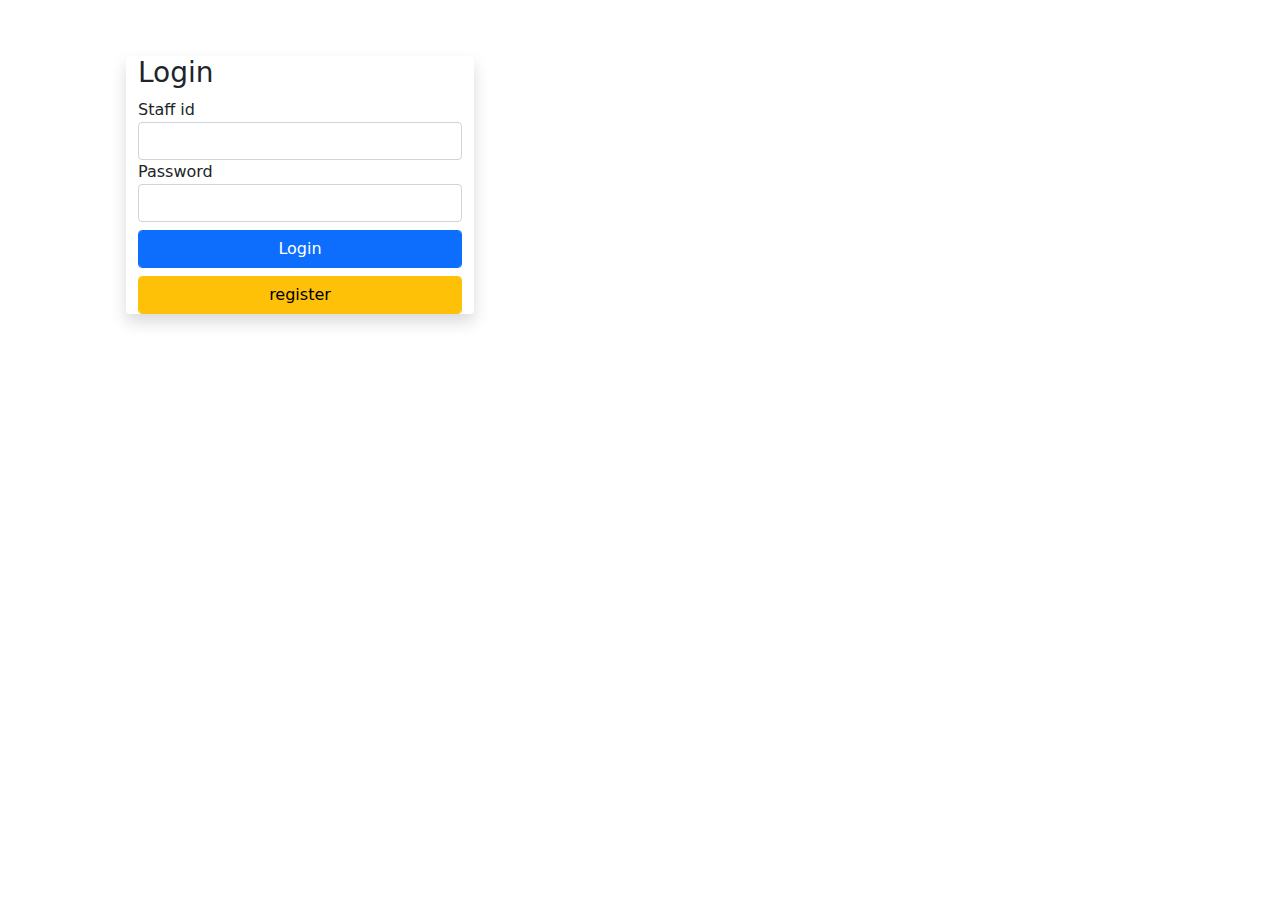
<file: index.html>
<!DOCTYPE html>
<html>
<head>
<meta charset="utf-8">
<meta name="viewport" content="width=device-width, initial-scale=1.0">
<title>
web page
</title>

<link rel="stylesheet" type="text/css" href="bootstrap/css/bootstrap.css">
<!-- <link rel="stylesheet" type="text/css" href="tailwindcss/tailwind.css"> -->


</head>

<body>

<div class=" container justify-content-center">


<div class="row p-5 ml-5">




<!-- login form -->
<div class="col-md-4 shadow rounded bg-white m-2 col-md-offet-4">
<h3>Login</h3>
<form method="POST" action="index.php" id="login_form">
<label>Staff id</label>
<input id="staffid" required="" type="text" name="staffid" class="form-control">
<label>Password</label>
<input id="password" required="" type="password" name="password" class="form-control">
<button type="submit" class="btn btn-primary form-control mt-2" name="login_btn">Login</button>
<a href="register.html" class="btn btn-warning form-control mt-2">register</a>
</form>
<strong id="loginErrorMessage" style="color: red;"></strong>
</div>

</div>

</div>
<script type="text/javascript" src="myscript.js"></script>
</body>
</html>
</file>
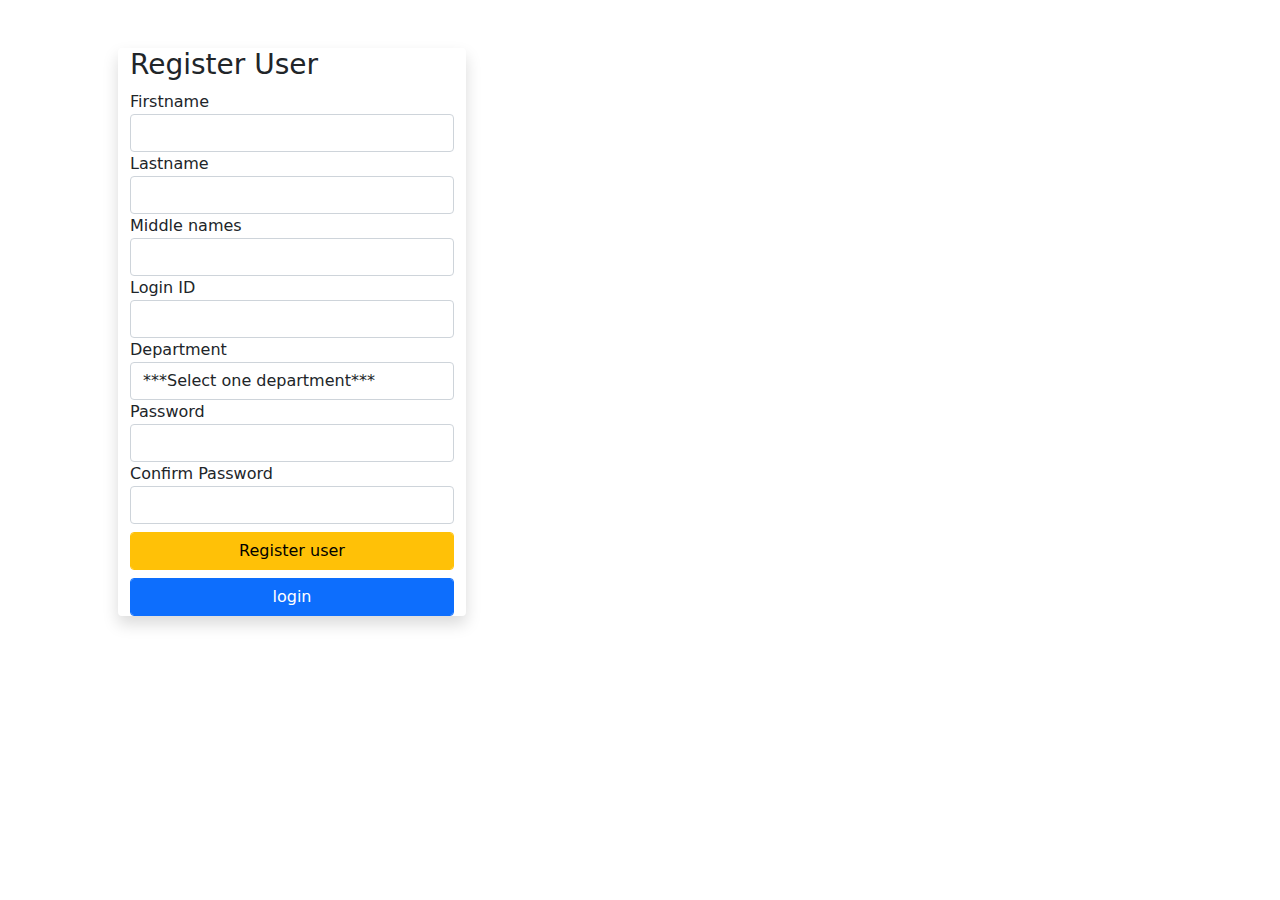
<file: register.html>
<!DOCTYPE html>
<html>
<head>
<meta charset="utf-8">
<meta name="viewport" content="width=device-width, initial-scale=1.0">
<title>
web page
</title>

<link rel="stylesheet" type="text/css" href="bootstrap/css/bootstrap.css">
<!-- <link rel="stylesheet" type="text/css" href="tailwindcss/tailwind.css"> -->


</head>

<body>

<div class=" container justify-content-center">


<div class="row p-5">


<!-- col 2 -->
<div class="col-md-4 shadow rounded bg-white col-md-offset-4">
<form method="POST" action="index.php" id="">
<h3>Register User</h3>
<label>Firstname</label>
<input required="" type="text" name="firstname" class="form-control">
<label>Lastname</label>
<input required="" type="text" name="lastname" class="form-control">
<label>Middle names</label>
<input type="text" name="middle" class="form-control">
<label>Login ID</label>
<input required="" type="text" name="staffid" class="form-control">
<label>Department</label>
<select class="form-control" required="" name="department">
	<option value="" selected="" disabled="">***Select one department***</option>
	<option>Police</option>
	<option>MTTU</option>
	<option>CID</option>
</select>
<label>Password</label>
<input required="" type="password" name="password" class="form-control" id="password">
<label>Confirm Password</label>
<input onchange="triggerCheckPassword()" required="" type="password" name="confirmpassword" class="form-control" id="confirmpassword">

<strong id="errorMessage" style="color: red;"></strong>
<button type="submit" class="btn btn-warning form-control mt-2">Register user</button>
<a href="index.html" class="btn btn-primary form-control mt-2">login</a>
</form>
</div>

</div>

</div>
<script type="text/javascript" src="myscript.js"></script>
</body>
</html>
</file>
